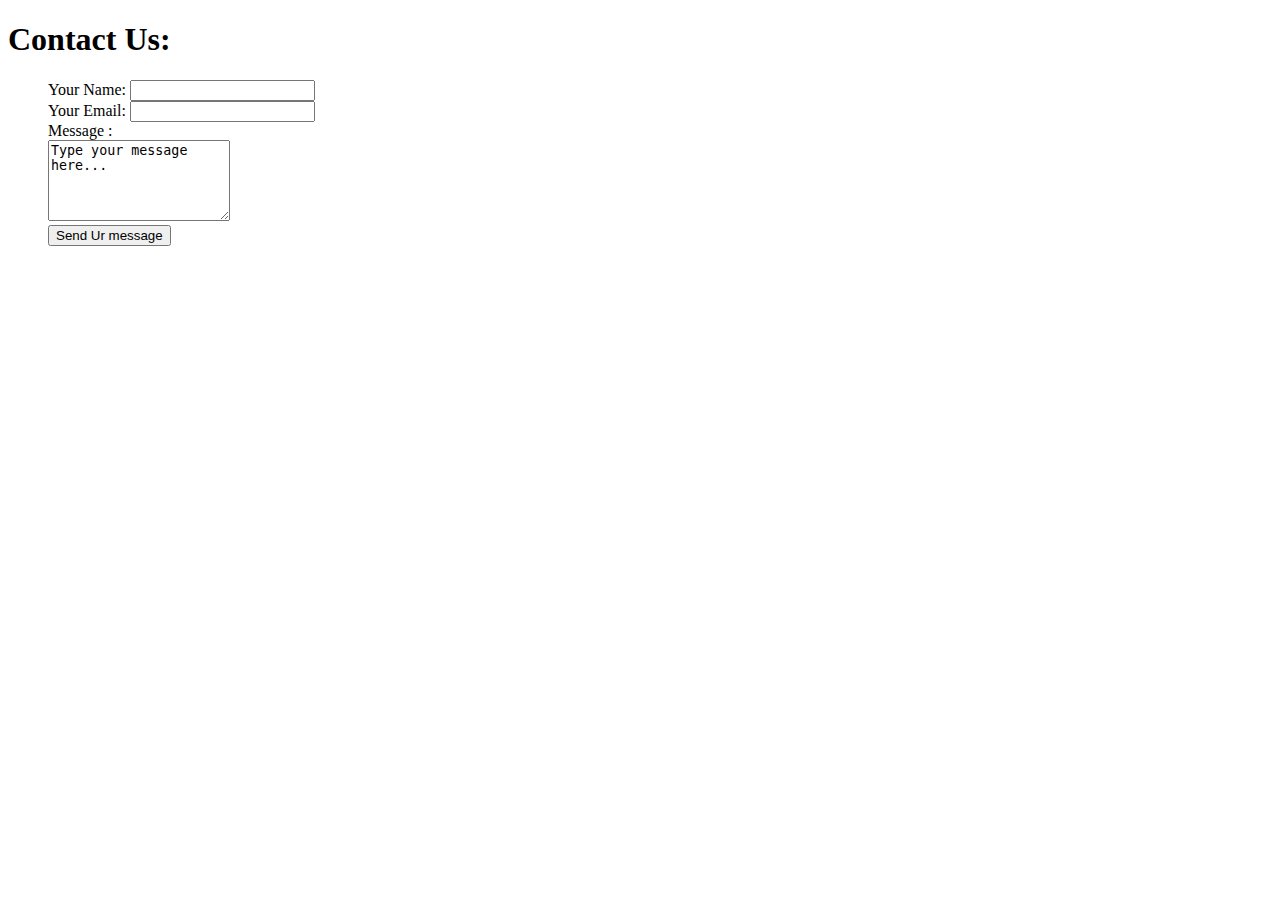
<file: contact us.html>
<!DOCTYPE html>
<html lang="en">
<head>
    <meta charset="UTF-8">
    <meta http-equiv="X-UA-Compatible" content="IE=edge">
    <meta name="viewport" content="width=device-width, initial-scale=1.0">
    <title>Contat us</title>
</head>
<body>
    <h1>Contact Us:</h1>
    <form>
        <ul type='None'>
            <li>
                <label for="name">Your Name: </label>
                <input type="text" id="name">
            </li>
            <li>
                <label for="email">Your Email: </label>
                <input type="email" id="email">
            </li>
            <li>
                <label for="message">Message :</label><br>
                <textarea id="message" rows=5, cols=20>Type your message here...</textarea>
            </li>
            <li>
                <button type="submit">Send Ur message</button>
            </li>
        </ul>
    </form>
</body>
</html>
</file>
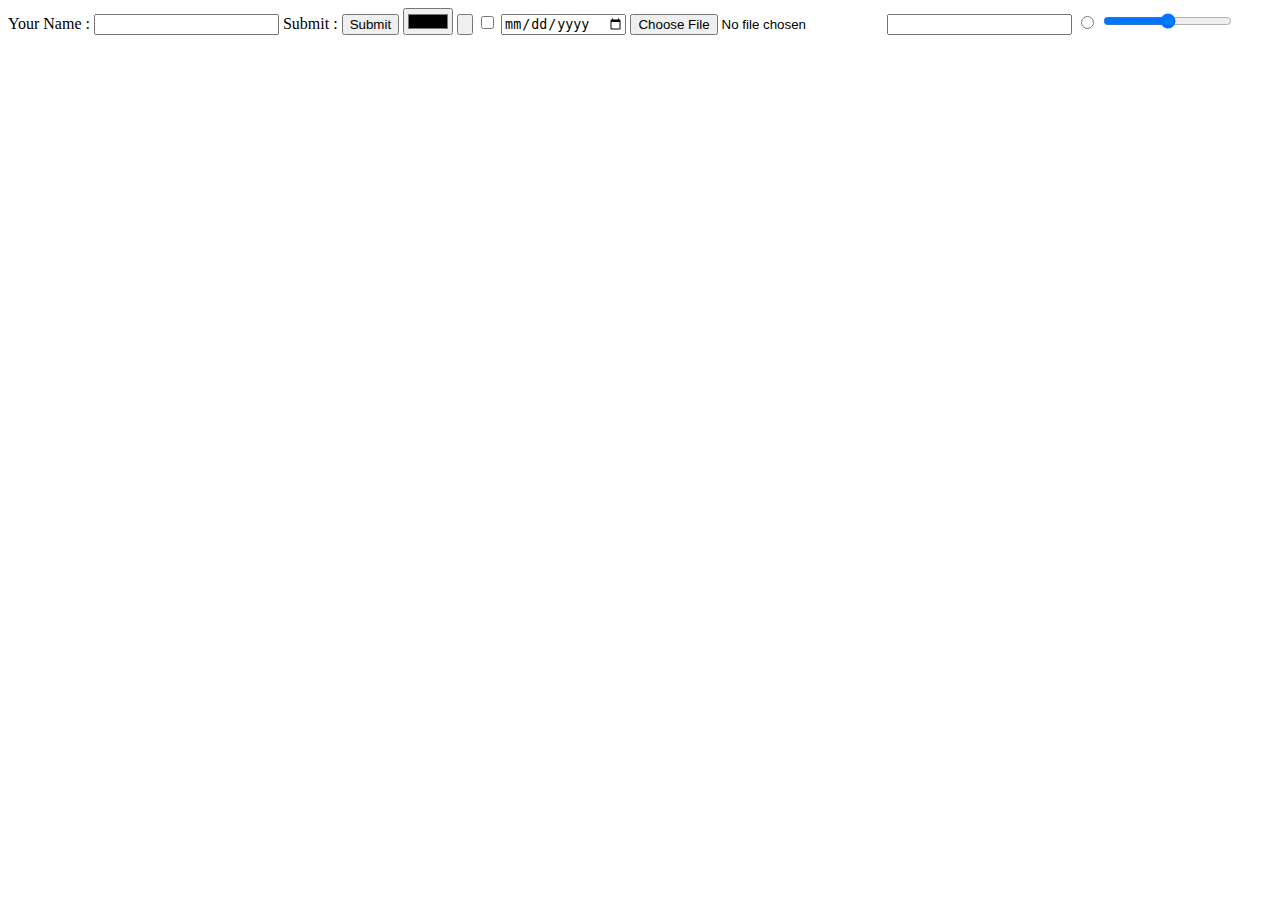
<file: pg.html>
<!DOCTYPE html>
<html lang="en">
<head>
    <meta charset="UTF-8">
    <meta http-equiv="X-UA-Compatible" content="IE=edge">
    <meta name="viewport" content="width=device-width, initial-scale=1.0">
    <title>Document</title>
</head>
<body>
    <form>
        <label>Your Name :</label>
        <input type="text">
        <label>Submit :</label>
        <input type="submit">
        <input type="color">
        <input type="button">
        <input type="checkbox">
        <input type="date">
        <input type="file">
        <input type="password">
        <input type="radio">
        <input type="range">
    </form>
</body>
</html>
</file>
